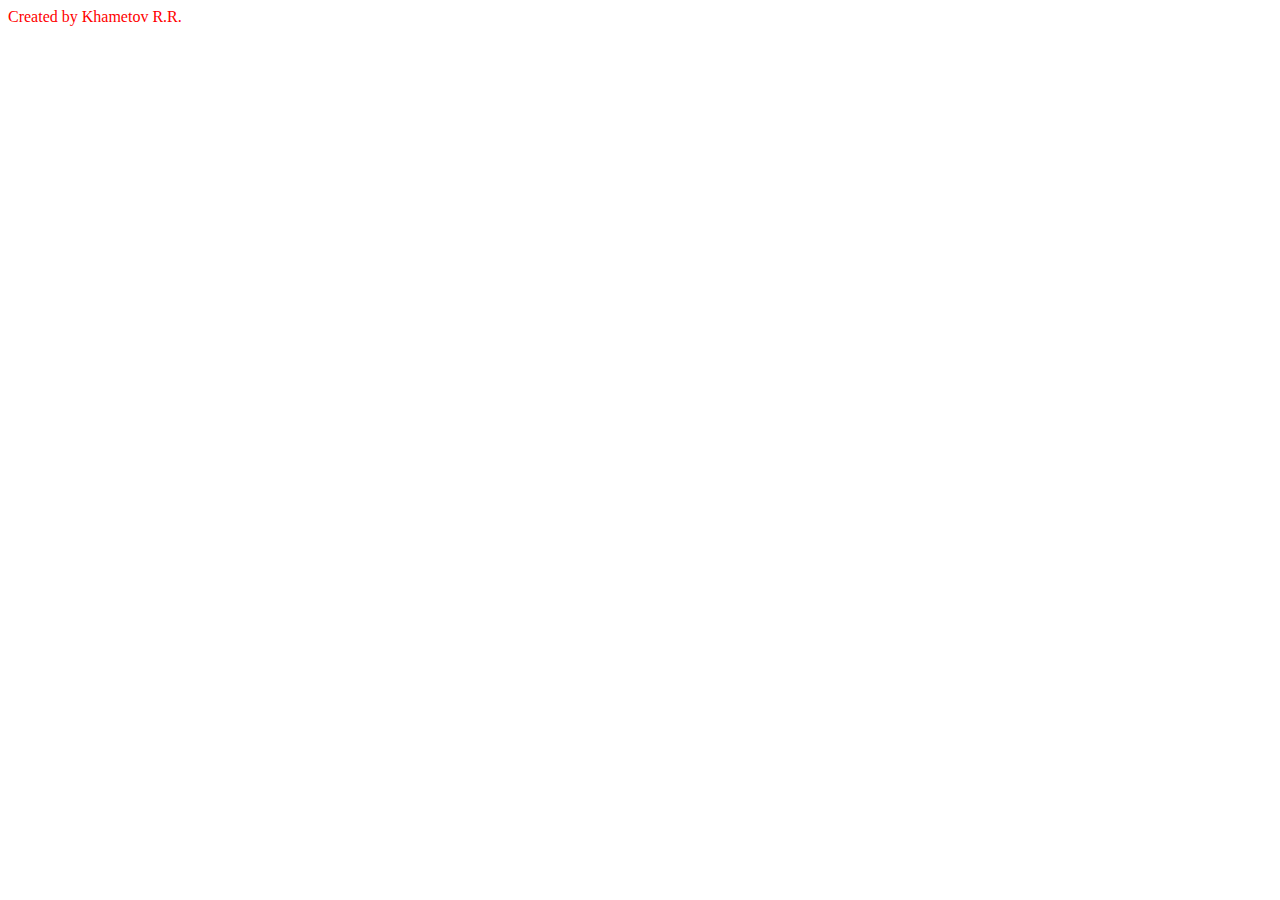
<file: pages/index.html>
<!DOCTYPE html>
<html lang="en">
<head>
    <meta charset="UTF-8">
    <meta name="viewport" content="width=device-width, initial-scale=1.0">
    <link rel="stylesheet" href="../styles/style.css">
    <title>Мой путь повара</title>
</head>
<body>
    <article></article>
    
    <footer>
        Created by Khametov R.R. 
    </footer>
</body>
</html>
</file>
<file: styles/style.css>
footer {
    color: red;
}
</file>
